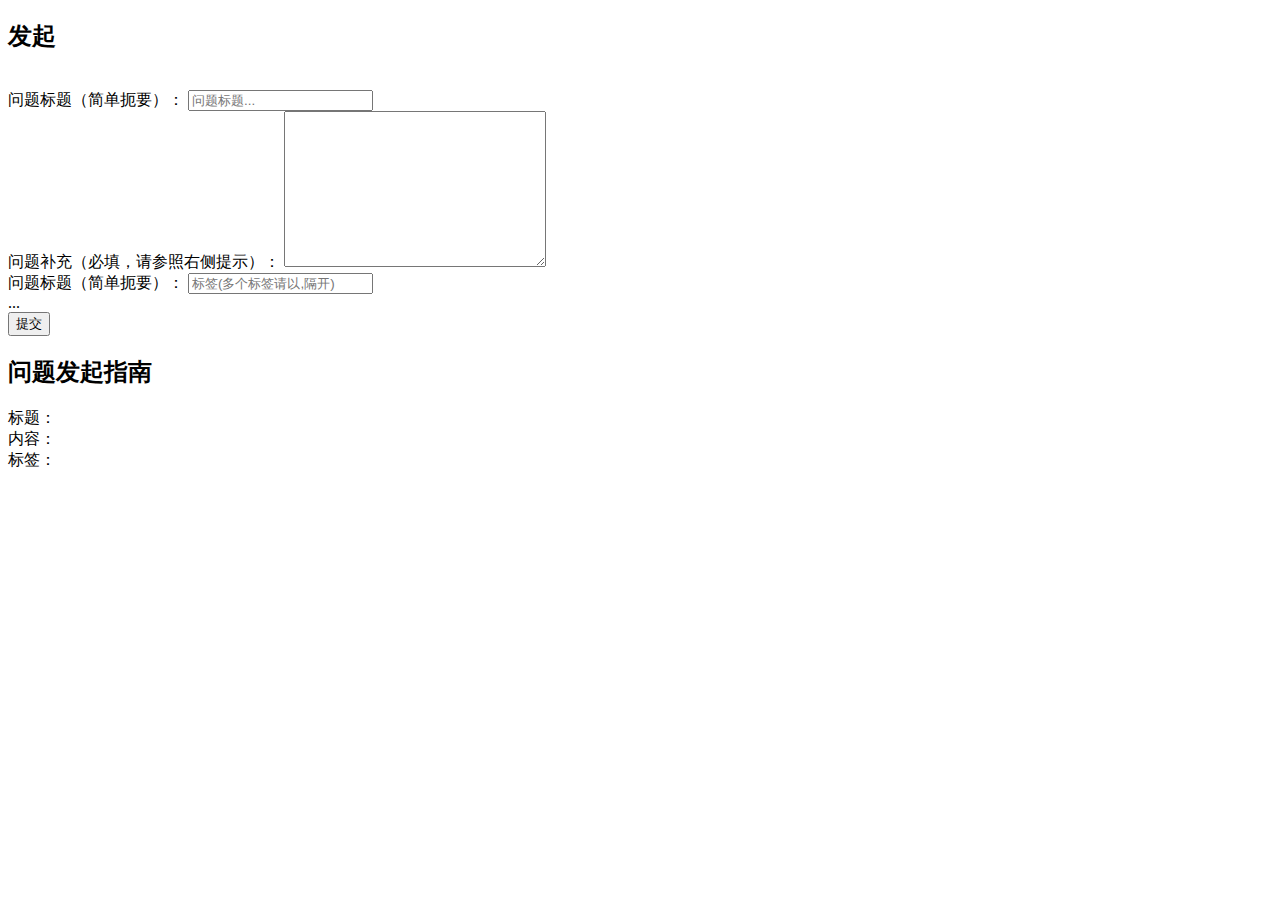
<file: src/main/resources/templates/publish.html>
<!DOCTYPE html>
<html lang="en" xmlns:th="http://www.thymeleaf.org">
<head th:include="~{navigation :: link}">
    <meta charset="UTF-8">
    <title>Title</title>

</head>
<body>

<!--<script src="https://cdnjs.cloudflare.com/ajax/libs/jquery/3.5.1/jquery.min.js"></script>-->
<div th:include="~{navigation :: nav}"></div>
<div class="container-fluid main">
    <div class="row">
        <div class="col-lg-9 col-md-12 col-sm-12 col-xs-12">
            <h2><span class="glyphicon glyphicon-plus" aria-hidden="true"></span>发起</h2>
            <br>
            <form action="#" th:action="@{/publish}" method="post">
                <input type="hidden" th:if="#{id}!=null" th:value="${id}" name="id">
                <div class="form-group">
                    <label for="title">问题标题（简单扼要）：</label>
                    <input type="text"  class="form-control" name="title" th:value="${question.title}" id="title" placeholder="问题标题..."><span></span>
                </div>
                <div class="form-group">
                    <label for="title">问题补充（必填，请参照右侧提示）：</label>
                    <textarea name="description"  th:text="${question.description}" id="description" class="form-control" cols="30" rows="10"></textarea>
                </div>
                <div class="form-group">
                    <label for="title">问题标题（简单扼要）：</label>
                    <input type="text" class="form-control" name="tag"  th:value="${question.tag}" id="tsg" placeholder="标签(多个标签请以,隔开)">
                </div>

                <div class="container-fluid main">
                    <div class="row">
                        <div class="col-lg-9 col-md-12 col-sm-12 col-xs-12">
                            <div class="alert alert-warning" role="alert"th:if="${error!=null}" th:text="${error}">...</div>
                        </div>
                        <div class="col-lg-3 col-md-12 col-sm-12 col-xs-12">
                            <button type="submit" class="btn btn-success btn-publish">提交</button>
                        </div>
                    </div>
                </div>
            </form>
        </div>

        <div class="col-lg-3 col-md-12 col-sm-12 col-xs-12">
            <h2>问题发起指南</h2>标题：<br>内容：<br>标签：<br>
        </div>

    </div>
</div>
</body>
</html>
</file>
